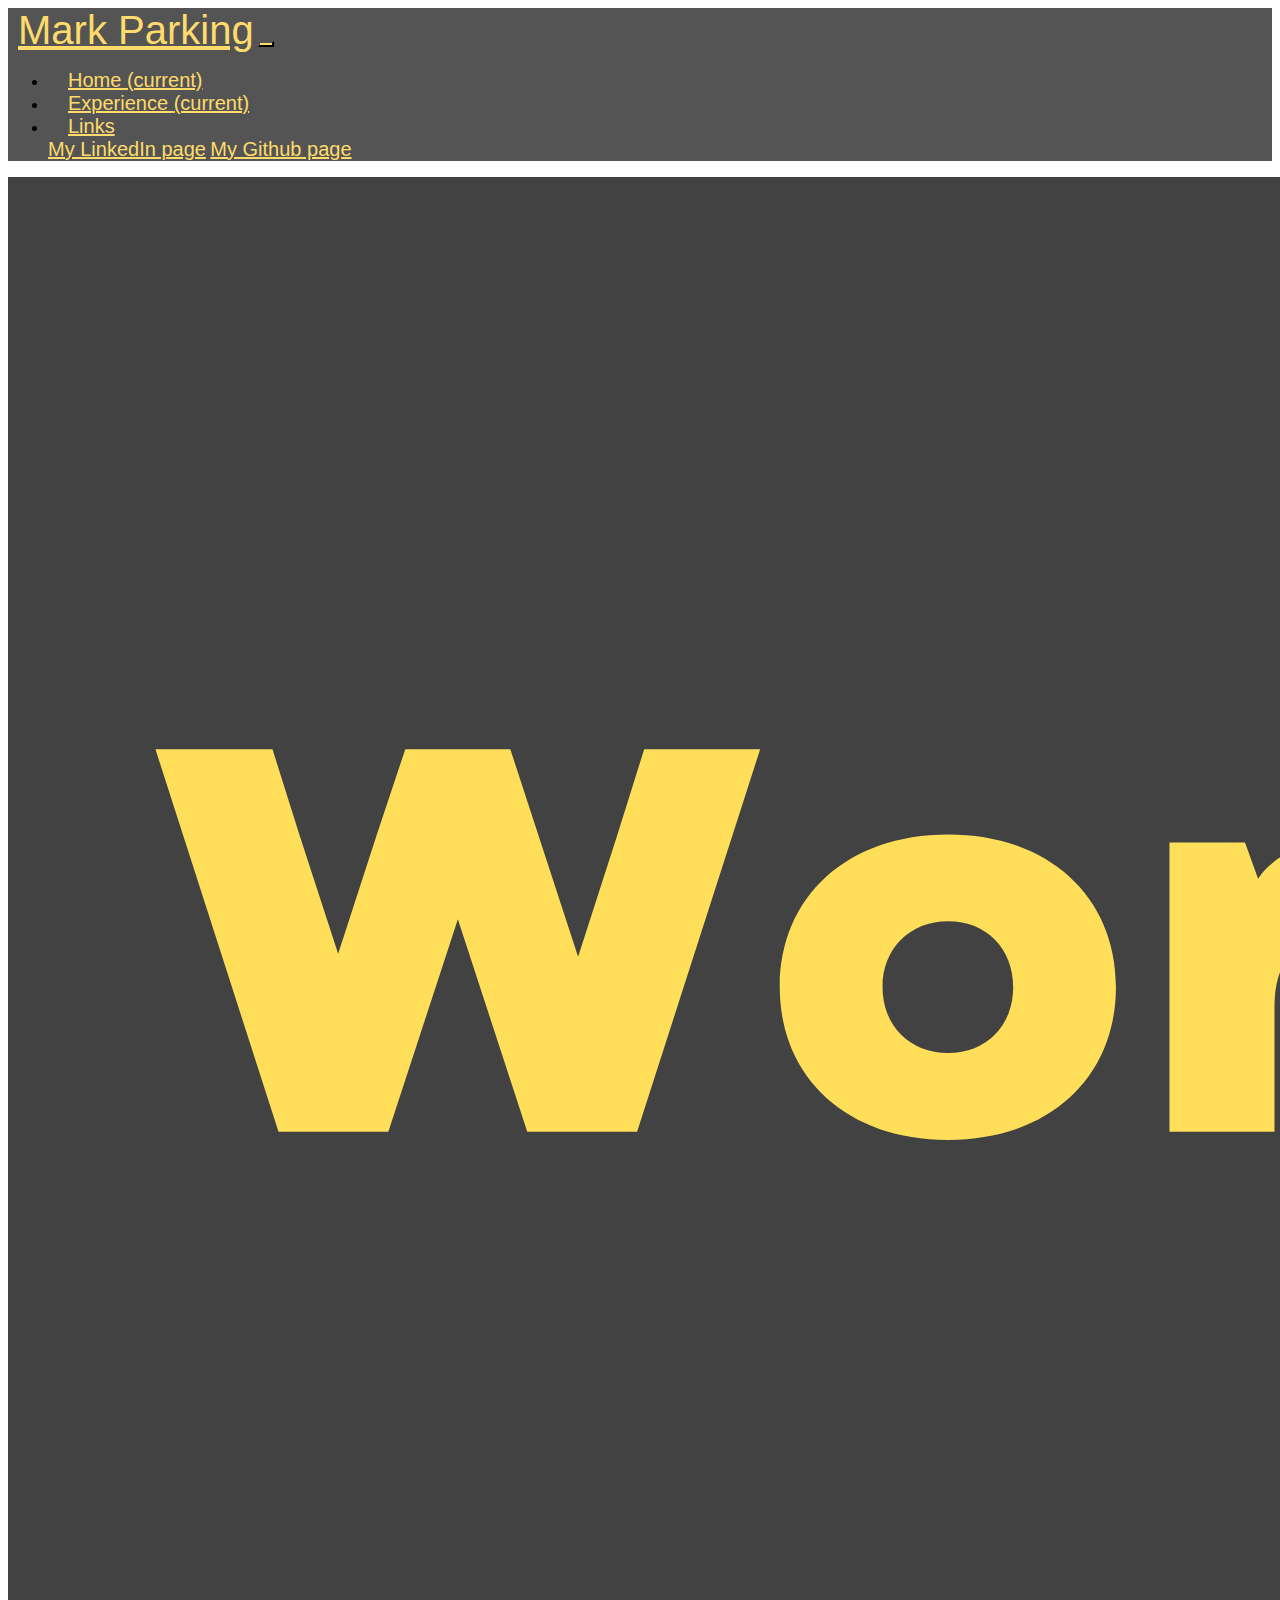
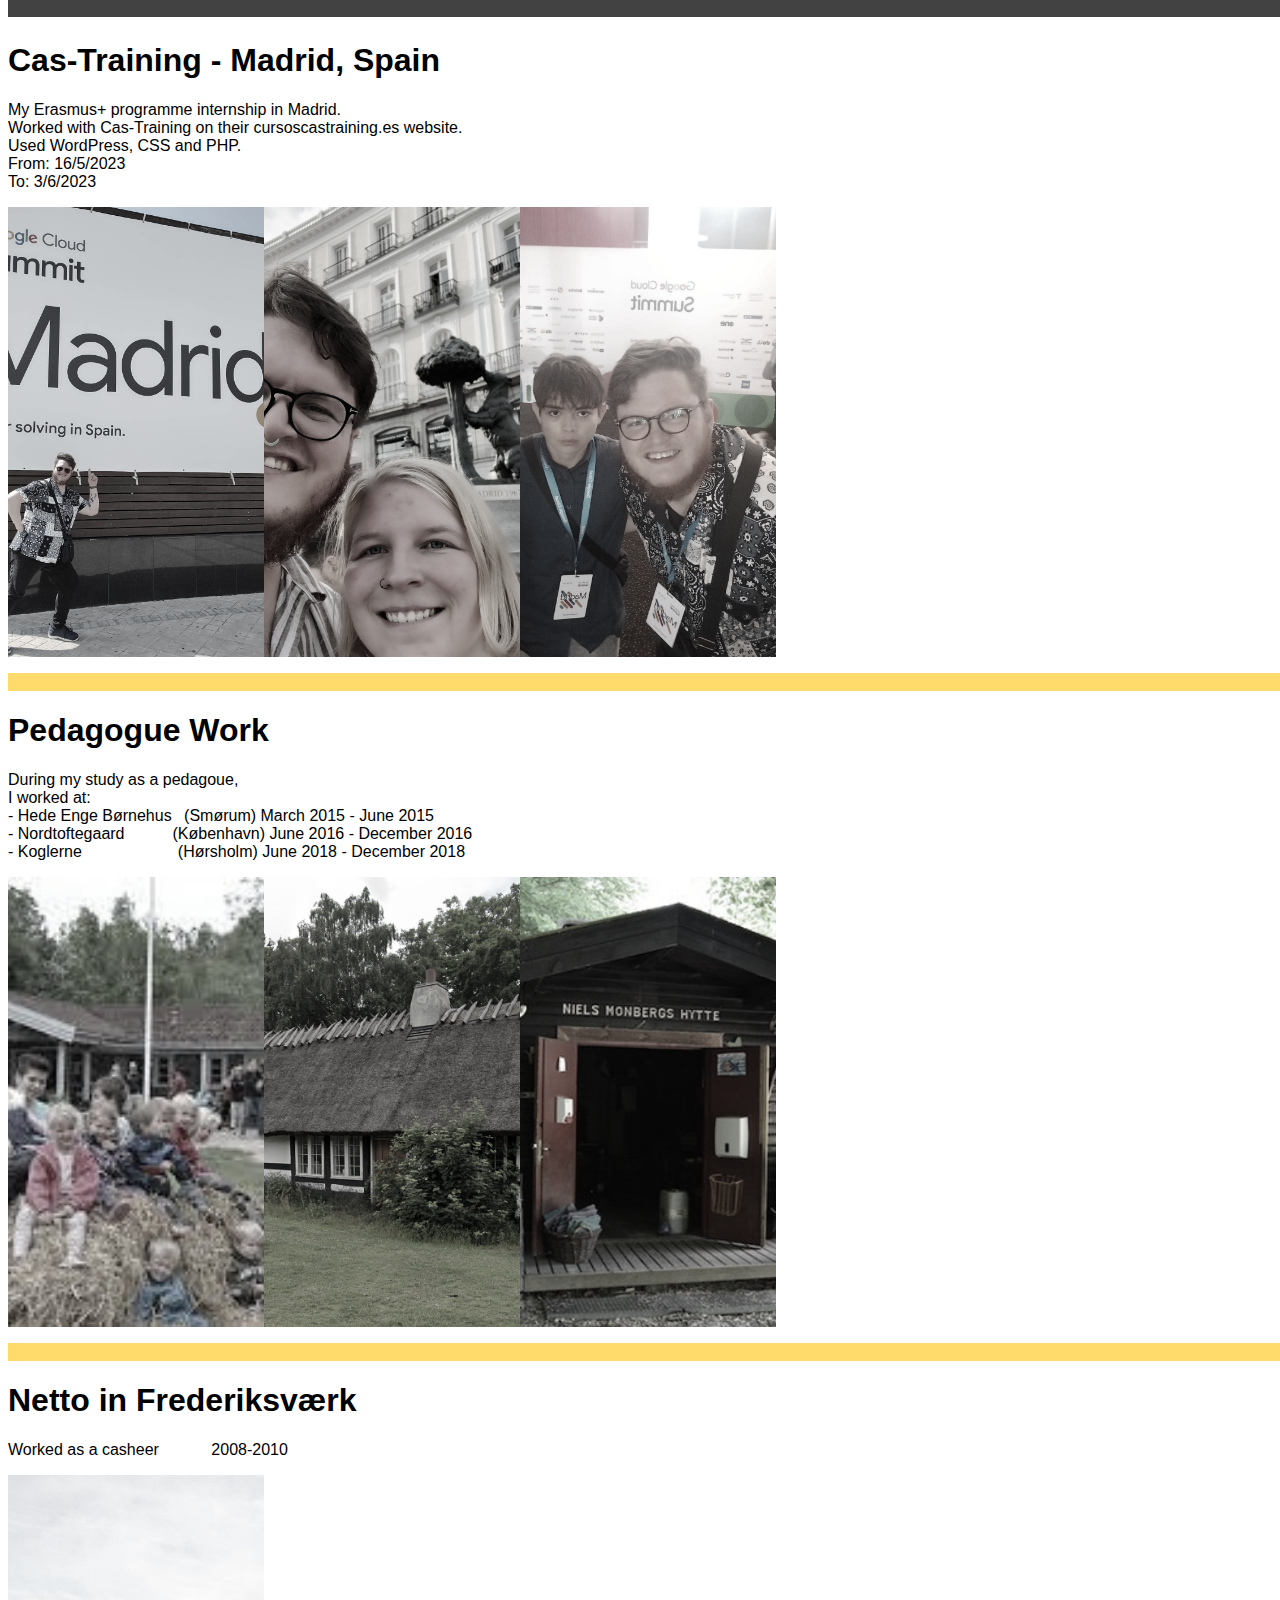
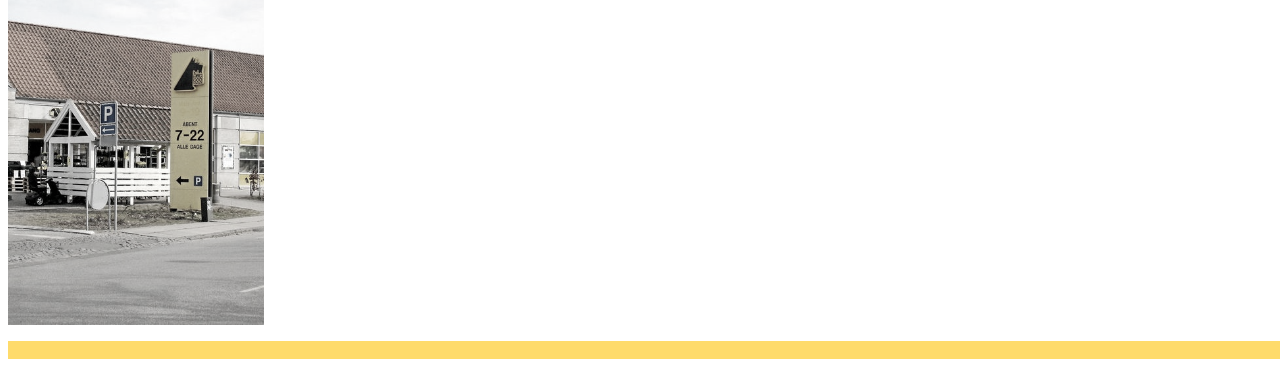
<file: Workexp.html>
<!doctype html>
<html lang="en">

<head>
  <title>workexp</title>
  <!-- Required meta tags -->
  <meta charset="utf-8">
  <meta name="viewport" content="width=device-width, initial-scale=1, shrink-to-fit=no">

  <!-- Bootstrap CSS v5.2.1 -->
    <link rel="stylesheet" href="style.css">
    <link rel="stylesheet" href="Picture-styles.css">
  <link href="https://cdn.jsdelivr.net/npm/bootstrap@5.2.1/dist/css/bootstrap.min.css" rel="stylesheet"
    integrity="sha384-iYQeCzEYFbKjA/T2uDLTpkwGzCiq6soy8tYaI1GyVh/UjpbCx/TYkiZhlZB6+fzT" crossorigin="anonymous">
</head>

<body>
  <header>
  <!-- place navbar here -->
  <nav class="navbar navbar-expand-sm navbar-dark" style="background-color: #545454;">
    <a class="navbar-brand" href="#" style="color:#fedb6b; font-size: 40px;padding-left: 10px;">Mark Parking</a>
    <button class="navbar-toggler d-lg-none" type="button" data-bs-toggle="collapse" data-bs-target="#collapsibleNavId" aria-controls="collapsibleNavId"
      aria-expanded="false" aria-label="Toggle navigation" style="background-color: #fedb6b;"></button>
    <div class="collapse navbar-collapse" id="collapsibleNavId">
      <ul class="navbar-nav me-auto mt-2 mt-lg-0">
        <li class="nav-item">
          <a class="nav-link active" href="index.html" aria-current="page" style="color:#fedb6b; font-size: 20px; padding-left:20px;">Home <span class="visually-hidden" >(current)</span></a>
        </li>
        <li class="nav-item">
          <a class="nav-link active" href="workexp.html" aria-current="page" style="color:#fedb6b; font-size: 20px; padding-left:20px;">Experience <span class="visually-hidden" >(current)</span></a>
        </li>
        <!-- <li class="nav-item">
          <a class="nav-link" href="#" style="color:#fedb6b; font-size: 20px; padding-left:20px;"></a>
        </li> -->
        <li class="nav-item dropdown">
          <a class="nav-link dropdown-toggle" href="#" id="dropdownId" data-bs-toggle="dropdown" aria-haspopup="true" aria-expanded="false" style="color:#fedb6b; font-size: 20px; padding-left:20px;">Links</a>
          <div class="dropdown-menu" aria-labelledby="dropdownId" style="background-color: #545454;">
            <a class="dropdown-item" href="https://www.linkedin.com/in/mark-parking/" style="color:#fedb6b;; font-size: 20px;" onmouseover="this.style.color='black';" onmouseout="this.style.color='#fedb6b';">My LinkedIn page</a>
            <a class="dropdown-item" href="https://github.com/markparking" style="color:#fedb6b; font-size: 20px;" onmouseover="this.style.color='black';" onmouseout="this.style.color='#fedb6b';">My Github page</a>
          </div>
        </li>
      </ul>
    </div>
      <i class="fab fa-github"></i>
  </nav>
  </header>
  <main>
    <!--Banner-->
    <div id="carouselExampleSlidesOnly" class="carousel slide" data-bs-ride="carousel">
        <div class="carousel-inner">
          <div class="carousel-item active">
            <img src="Pics/work-experience.png" class="d-block w-100" alt="...">
          </div>
        </div>
      </div>
     <!--Banner end-->
     <!--Experience block start-->
     <div class="container">
      <!--First jumbo start-->
      <div class="p-5 mb-4 bg-light rounded-3">
        <div class="container-fluid py-5">
          <h1 class="display-5 fw-bold">Cas-Training - Madrid, Spain</h1>
          <p class="col-md-8 fs-4">My Erasmus+ programme internship in Madrid. <br>
            Worked with Cas-Training on their cursoscastraining.es website.<br>
            Used WordPress, CSS and PHP.<br>
            From: 16/5/2023<br>
            To: 3/6/2023</p>

          <div class="gallery">
            <img src="Pics/madrid1.jpg">
            <img src="Pics/madrid2.jpg">
            <img src="Pics/madrid3.jpg">
          </div>
        <!--First jumbo end-->
          <div class="space">
            <p><br></p>
          </div>

                <!--Second jumbo start-->
      <div class="p-5 mb-4 bg-light rounded-3">
        <div class="container-fluid py-5">
          <h1 class="display-5 fw-bold">Pedagogue Work</h1>
          <p class="col-md-8 fs-4">During my study as a pedagoue,<br>
            I worked at:<br>
            - Hede Enge Børnehus &ensp;(Smørum) March 2015 - June 2015<br>
            - Nordtoftegaard&ensp;&ensp;&ensp;&ensp;&ensp;&ensp;(København) June 2016 - December 2016<br>
            - Koglerne&ensp;&ensp;&ensp;&ensp;&ensp;&ensp;&ensp;&ensp;&ensp;&ensp;&ensp;&ensp;(Hørsholm)  June 2018 - December 2018<br></p>

          <div class="gallery">
            <img src="Pics/hedeenge.jfif">
            <img src="Pics/Nordtoftegaard.PNG">
            <img src="Pics/Koglerne.jpg">
          </div>
        <!--Second jumbo end-->
        <!--Spacer Start-->
          <div class="space">
            <p><br></p>
          </div>
        <!--Spacer End-->
        <!--Third jumbo start-->
      <div class="p-5 mb-4 bg-light rounded-3">
        <div class="container-fluid py-5">
          <h1 class="display-5 fw-bold">Netto in Frederiksværk</h1>
          <p class="col-md-8 fs-4">Worked as a casheer &ensp;&ensp;&ensp;&ensp;&ensp;&ensp;2008-2010<br>
          </p>

          <div class="gallery">
            <img src="Pics/Netto.jpg">
          </div>
        <!--Third jumbo end-->
        <!--Spacer Start-->
          <div class="space">
            <p><br></p>
          </div>
        <!--Spacer End-->


        </div>
      </div>
    </div>
    </div>
       <!--Experience block end-->
  </main>
  <footer>
    <!-- place footer here -->
  </footer>
  <!-- Bootstrap JavaScript Libraries -->
  <script src="https://cdn.jsdelivr.net/npm/@popperjs/core@2.11.6/dist/umd/popper.min.js"
    integrity="sha384-oBqDVmMz9ATKxIep9tiCxS/Z9fNfEXiDAYTujMAeBAsjFuCZSmKbSSUnQlmh/jp3" crossorigin="anonymous">
  </script>

  <script src="https://cdn.jsdelivr.net/npm/bootstrap@5.2.1/dist/js/bootstrap.min.js"
    integrity="sha384-7VPbUDkoPSGFnVtYi0QogXtr74QeVeeIs99Qfg5YCF+TidwNdjvaKZX19NZ/e6oz" crossorigin="anonymous">
  </script>
</body>
<script src="https://cdn.jsdelivr.net/npm/bootstrap@5.2.1/dist/js/bootstrap.min.js" integrity="sha384-7VPbUDkoPSGFnVtYi0QogXtr74QeVeeIs99Qfg5YCF+TidwNdjvaKZX19NZ/e6oz" crossorigin="anonymous"></script>


</html>
</file>
<file: style.css>
.btn-primary, .btn-primary:hover, .btn-primary:active, .btn-primary:visited {
    background-color: #545454
    !important;
    color: #fedb6b !important;
    border-color: black
        !important;
}
.btn-primary:hover{
    color: #fedb6b !important;
    background-color: #868585
    !important;
    border-color: black
    !important;
}
.card-body{
    background-color: #545454 !important;
    color: white !important;
}
</file>
<file: Picture-styles.css>
.gallery {
    --n: 1; /* number of rows*/
    --m: 5; /* number of columns */
    --g: 0px;  /* control the gap */
    --f: .8;   /* control the scale factor */
    
    display: grid;
    gap: var(--g);
    width: 100vw;
    height: 50vh;
    grid-template-columns: repeat(var(--m),auto);
  }
  
  .gallery > img {
    width: 0;
    height: 0;
    min-height: 100%;
    min-width: 100%;
    object-fit: cover;
    cursor: pointer;
    filter: grayscale(80%);
    transition: .35s linear;
  }
  
  .gallery img:hover{
    filter: grayscale(0);
    width:  calc(30vh*var(--f)/var(--n));
    height: calc(30vw*var(--f)/var(--m));
  }
  .wrapper{
    display: flex;
    align-items: center;

  }
  body {
    font-family: "Lato", sans-serif;
  }
  
  .sidenav {
    height: 100%;
    width: 160px;
    position: fixed;
    z-index: 1;
    top: 0;
    left: 0;
    background-color: #111;
    overflow-x: hidden;
    padding-top: 20px;
  }
  
  .sidenav a {
    padding: 6px 8px 6px 16px;
    text-decoration: none;
    font-size: 25px;
    color: #818181;
    display: block;
  }
  
  .sidenav a:hover {
    color: #f1f1f1;
  }
  
  .main {
    margin-left: 160px; /* Same as the width of the sidenav */
    font-size: 28px; /* Increased text to enable scrolling */
    padding: 0px 10px;
  }
  
  @media screen and (max-height: 450px) {
    .sidenav {padding-top: 15px;}
    .sidenav a {font-size: 18px;}
  }
  .space {
    width: 105%;
    height: 10%;
    background-color: #fedb6b;
    
  }
</file>
